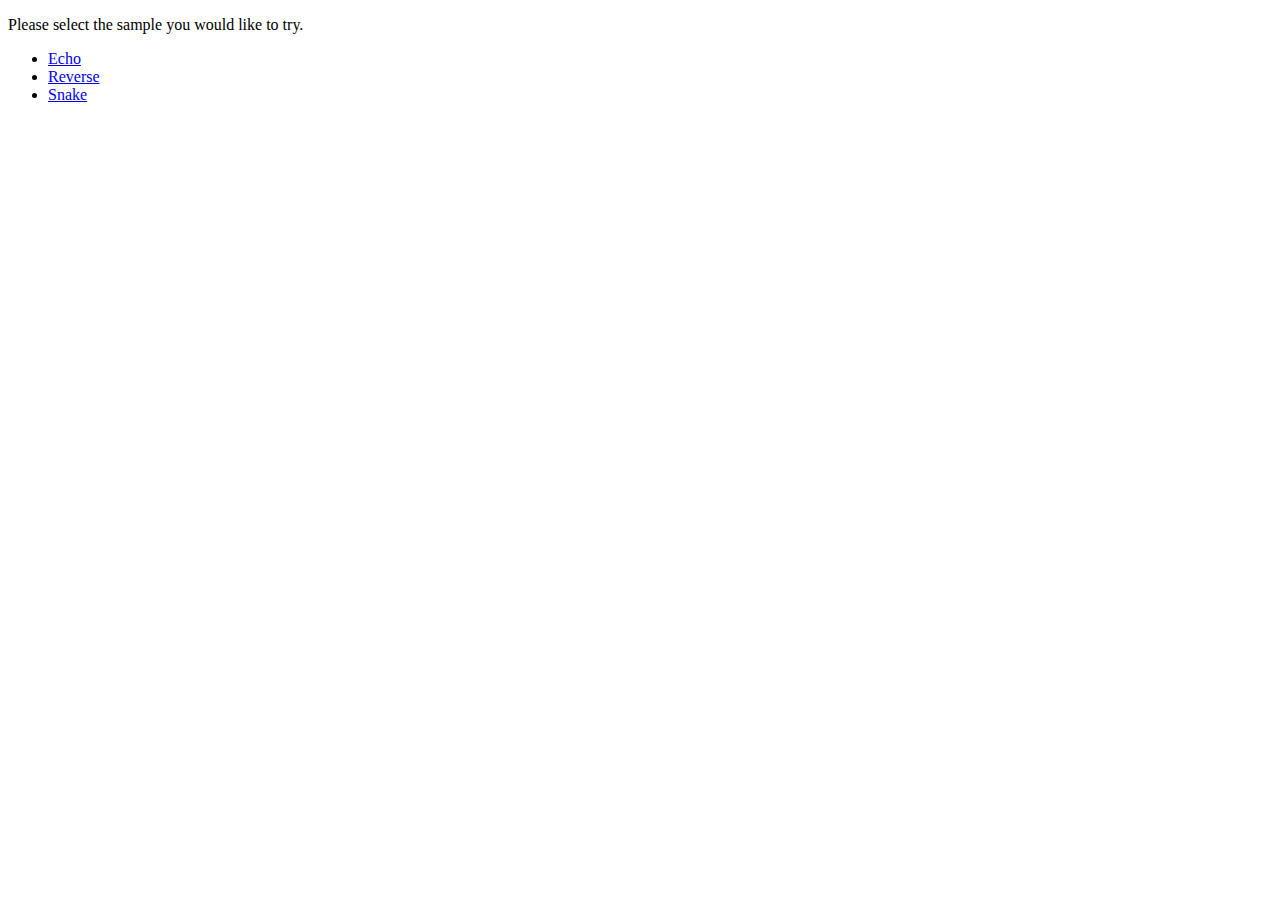
<file: src/main/resources/static/index.html>
<!DOCTYPE html>
<html lang="en">
<head>
    <meta charset="utf-8">
    <title>WebSocket Examples: Index</title>
</head>
<body>
<p>Please select the sample you would like to try.</p>
<ul>
    <li><a href="./echo.html">Echo</a></li>
    <li><a href="./reverse.html">Reverse</a></li>
    <li><a href="./snake.html">Snake</a></li>
</ul>
</body>
</html>
</file>
